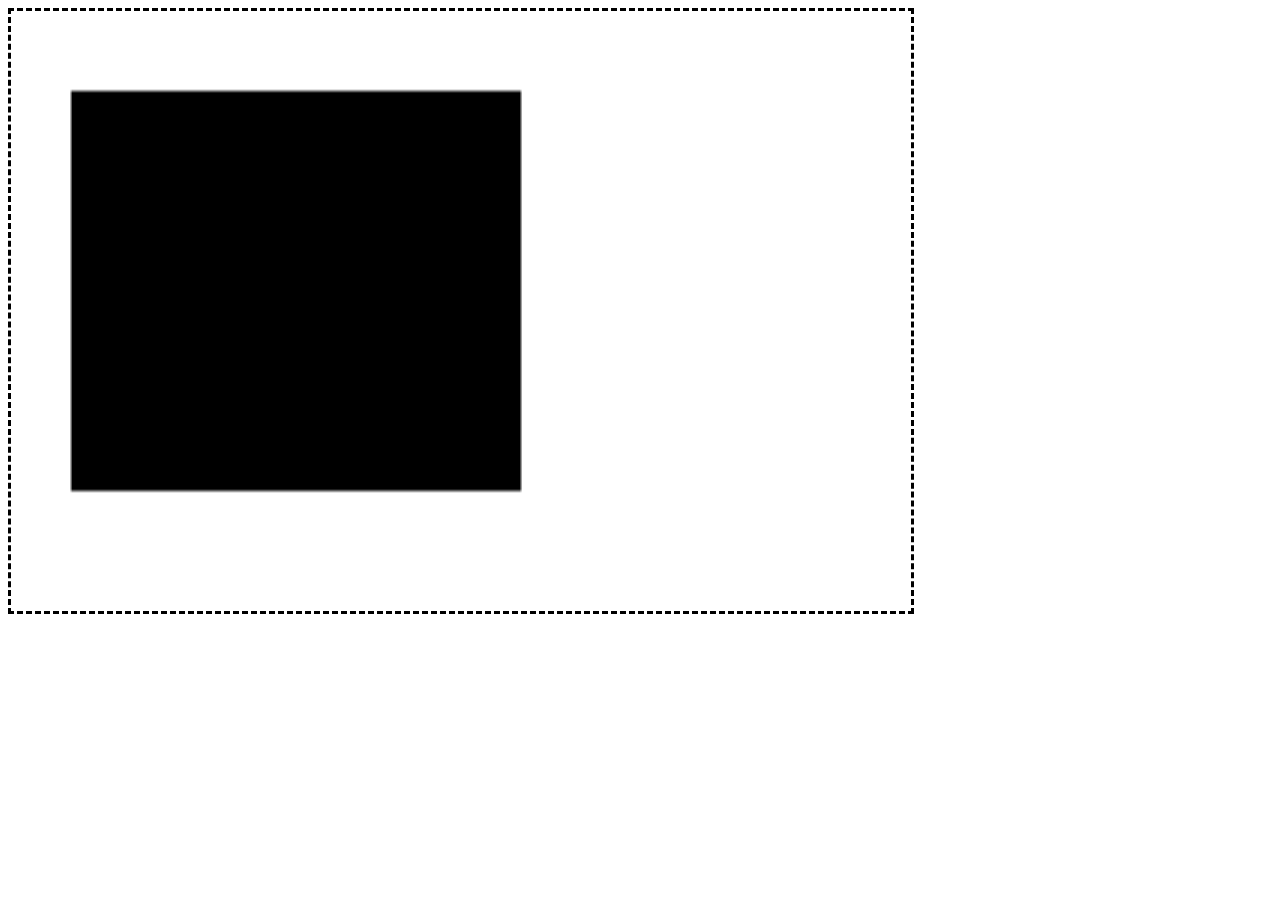
<file: tp1/ej2/index.html>
<!DOCTYPE html>
<html lang="en">
<head>
    <meta charset="UTF-8">
    <meta name="viewport" content="width=device-width, initial-scale=1.0">
    <title>Document</title>
    <link rel="stylesheet" href="./css/style.css">
    <script src="./js/script.js"></script>
</head>
<body>
    <canvas class="canvas">

    </canvas>
</body>
</html>
</file>
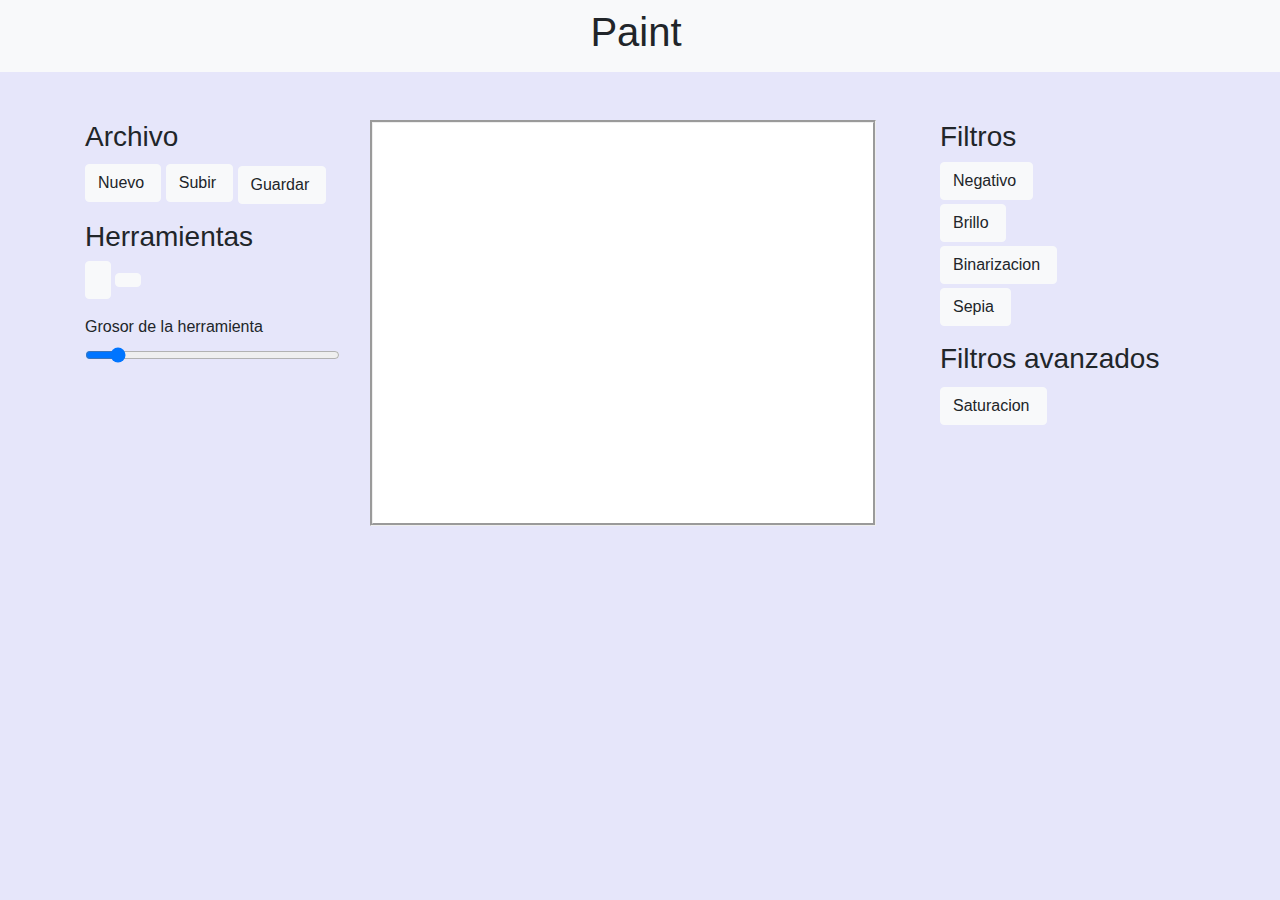
<file: tp1/entregable/index.html>
<!DOCTYPE html PUBLIC "-//W3C//DTD XHTML 1.0 Transitional//EN" "http://www.w3.org/TR/xhtml1/DTD/xhtml1-transitional.dtd">
<html xmlns="http://www.w3.org/1999/xhtml">

<head>
    <meta charset="UTF-8">
    <meta http-equiv="Content-Type" content="text/html; charset=utf-8" />
    <meta name="viewport" content="width=device-width, initial-scale=1.0">
    <title>Paint</title>
    <link rel="stylesheet" href="./css/style.css">
    <link rel="stylesheet" href="https://use.fontawesome.com/releases/v5.8.1/css/all.css"
        integrity="sha384-50oBUHEmvpQ+1lW4y57PTFmhCaXp0ML5d60M1M7uH2+nqUivzIebhndOJK28anvf" crossorigin="anonymous">
    <link rel="stylesheet" href="https://stackpath.bootstrapcdn.com/bootstrap/4.5.2/css/bootstrap.min.css"
        integrity="sha384-JcKb8q3iqJ61gNV9KGb8thSsNjpSL0n8PARn9HuZOnIxN0hoP+VmmDGMN5t9UJ0Z" crossorigin="anonymous">
    <script src="./js/script.js"></script>
</head>


<body class="fondo">
    <nav class="navbar navbar-light bg-light justify-content-center">
        <h1>Paint<i class="ml-2 fas fa-palette"></i></h1>
      </nav>
    <div class="container mt-5">
        <div class="row">
            <div class="col-3">
                <div>
                    <h3>Archivo</h3>
                    <button id="nuevo-lienzo" class="btn btn-light">Nuevo<i
                            class="ml-1 far fa-sticky-note"></i></button>
                    <button id="subir-imagen" class="btn btn-light">Subir<i
                            class="ml-1 far fa-images"></i></button>
                    <button id="boton-guardar" type="button" class="btn btn-light mt-1">Guardar<i class="ml-1 far fa-save"></i></button>
                    <input id="input-imagen" class="input-imagen" type="file">
                </div>
                <div class="mt-3">
                    <h3>Herramientas</h3>
                    <button id="lapiz" class="btn btn-light bloques mr-1"><i class="fas fa-pencil-alt"></i><br>
                        <button id="goma" class="btn btn-light bloques"><i class="fas fa-eraser"></i></button>
                </div>
                <div class="mt-3">
                    <label for="Grosor">Grosor de la herramienta</label>
                    <input type="range" class="form-control-range" id="grosor" min="1" max="20" value="3">
                </div>
            </div>
            <div class="col-6">
                <canvas class="canvas" width="500" height="400"></canvas>
            </div>
            <div class="col-3">
                <div>
                    <h3>Filtros</h3>
                    <button id="filtro-negativo" class="btn btn-light">Negativo<i class="ml-1 fas fa-minus"></i></button><br>
                    <button id="filtro-brillo" class="btn btn-light mt-1">Brillo<i class="ml-1 far fa-sun"></i></button><br>
                    <button id="filtro-binarizacion" class="btn btn-light mt-1">Binarizacion<i class="ml-1 fas fa-adjust"></i></button><br>
                    <button id="filtro-sepia" class="btn btn-light mt-1">Sepia<i class="ml-1 fas fa-filter"></i></button>
                </div>
                <div class="mt-3">
                    <h3>Filtros avanzados</h3>
                    <button id="filtro-saturacion" class="btn btn-light mt-1">Saturacion<i class="ml-1 fas fa-adjust"></i></button><br>
                </div>
            </div>
        </div>
    </div>

    <script src="https://code.jquery.com/jquery-3.5.1.slim.min.js"
        integrity="sha384-DfXdz2htPH0lsSSs5nCTpuj/zy4C+OGpamoFVy38MVBnE+IbbVYUew+OrCXaRkfj"
        crossorigin="anonymous"></script>
    <script src="https://cdn.jsdelivr.net/npm/popper.js@1.16.1/dist/umd/popper.min.js"
        integrity="sha384-9/reFTGAW83EW2RDu2S0VKaIzap3H66lZH81PoYlFhbGU+6BZp6G7niu735Sk7lN"
        crossorigin="anonymous"></script>
    <script src="https://stackpath.bootstrapcdn.com/bootstrap/4.5.2/js/bootstrap.min.js"
        integrity="sha384-B4gt1jrGC7Jh4AgTPSdUtOBvfO8shuf57BaghqFfPlYxofvL8/KUEfYiJOMMV+rV"
        crossorigin="anonymous"></script>
</body>

</html>
</file>
<file: tp1/ej2/css/style.css>
.canvas {
    width: 900px;
    height: 600px;
    border-style: dashed;
}
</file>
<file: tp1/entregable/css/style.css>
.canvas {
    margin: auto;
    border-style: groove;
    background-color: white;
}

.input-imagen {
    display: none;
}

.fondo {
    background-color:lavender
}
</file>
